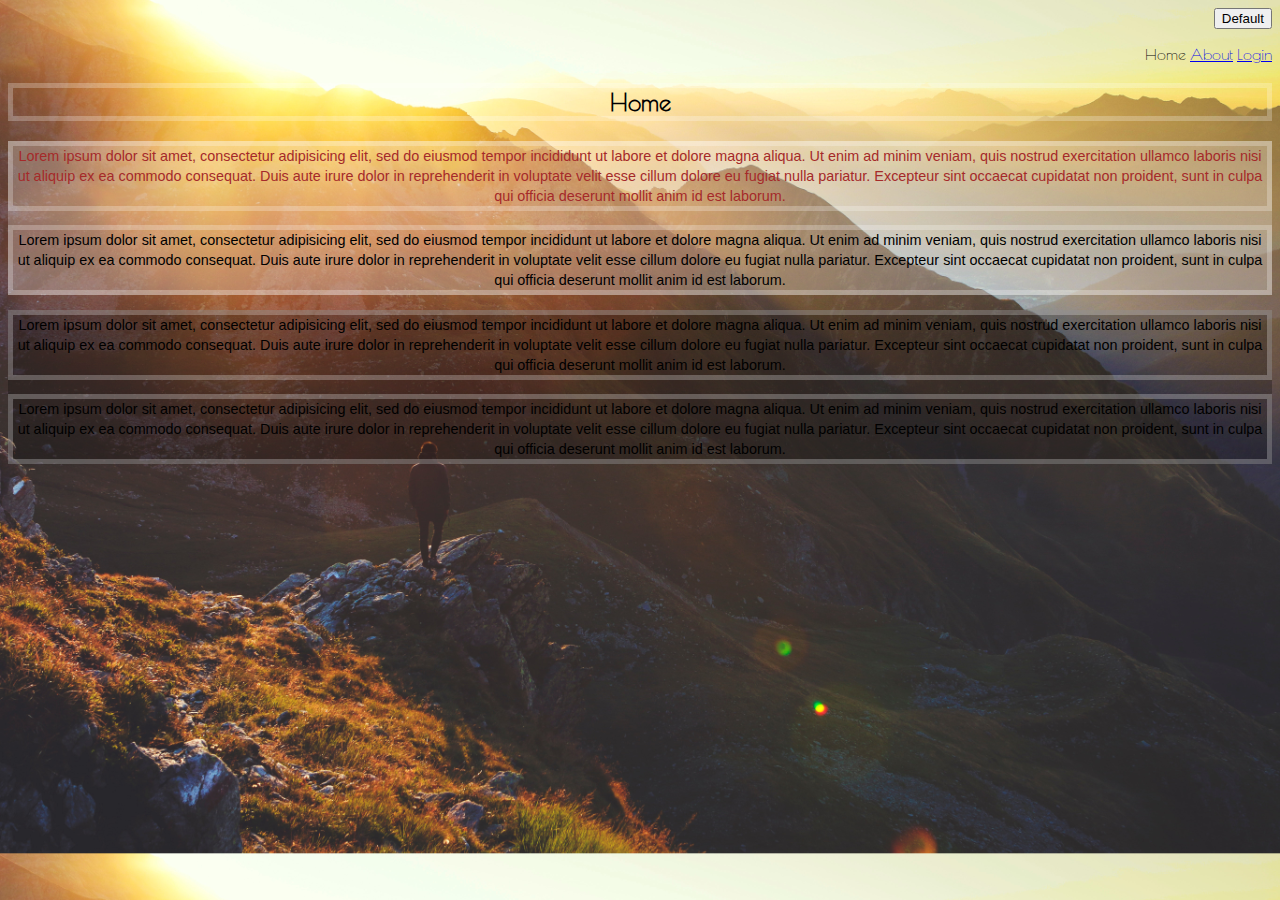
<file: index.html>
<!DOCTYPE html>
<html>
<head>
	<title>My first website!</title>
	<link rel="stylesheet" type="text/css" href="style.css">
	<link href="https://fonts.googleapis.com/css?family=Poiret+One"rel="stylesheet">
</head>
<body>
	<button class="btn btn-primary">Default</button>
	<header>
		<nav>
			<ul>
				<li>Home</li>
				<li><a href="about.html">About</a></li>
				<li><a href="login.html">Login</a></li>
			</ul>
		</nav>
	</header>
	<section>
		<h2>Home</h2>
		<div id="div1">
		<p class="webText active">Lorem ipsum dolor sit amet, consectetur adipisicing elit, sed do eiusmod
		tempor incididunt ut labore et dolore magna aliqua. Ut enim ad minim veniam,
		quis nostrud exercitation ullamco laboris nisi ut aliquip ex ea commodo
		consequat. Duis aute irure dolor in reprehenderit in voluptate velit esse
		cillum dolore eu fugiat nulla pariatur. Excepteur sint occaecat cupidatat non
		proident, sunt in culpa qui officia deserunt mollit anim id est laborum.</p>
		<p class="webText">Lorem ipsum dolor sit amet, consectetur adipisicing elit, sed do eiusmod
		tempor incididunt ut labore et dolore magna aliqua. Ut enim ad minim veniam,
		quis nostrud exercitation ullamco laboris nisi ut aliquip ex ea commodo
		consequat. Duis aute irure dolor in reprehenderit in voluptate velit esse
		cillum dolore eu fugiat nulla pariatur. Excepteur sint occaecat cupidatat non
		proident, sunt in culpa qui officia deserunt mollit anim id est laborum.</p>
		</div>		

		<div id="div2">

		<p class="webText">Lorem ipsum dolor sit amet, consectetur adipisicing elit, sed do eiusmod
		tempor incididunt ut labore et dolore magna aliqua. Ut enim ad minim veniam,
		quis nostrud exercitation ullamco laboris nisi ut aliquip ex ea commodo
		consequat. Duis aute irure dolor in reprehenderit in voluptate velit esse
		cillum dolore eu fugiat nulla pariatur. Excepteur sint occaecat cupidatat non
		proident, sunt in culpa qui officia deserunt mollit anim id est laborum.</p>
		<p class="webText">Lorem ipsum dolor sit amet, consectetur adipisicing elit, sed do eiusmod
		tempor incididunt ut labore et dolore magna aliqua. Ut enim ad minim veniam,
		quis nostrud exercitation ullamco laboris nisi ut aliquip ex ea commodo
		consequat. Duis aute irure dolor in reprehenderit in voluptate velit esse
		cillum dolore eu fugiat nulla pariatur. Excepteur sint occaecat cupidatat non
		proident, sunt in culpa qui officia deserunt mollit anim id est laborum.</p>
	</div>
	</section>
</body>
</html>
</file>
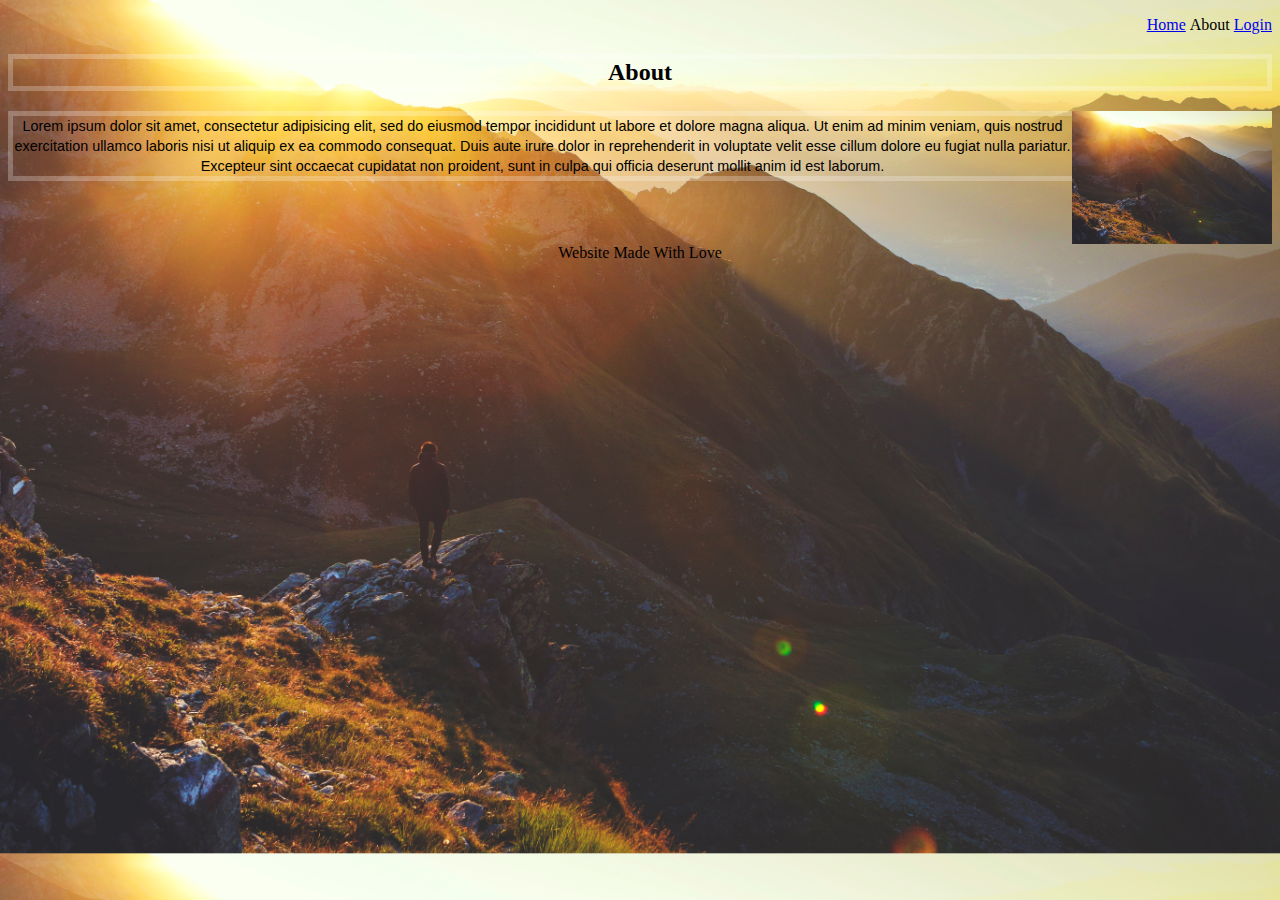
<file: about.html>
<!DOCTYPE html>
<html>
<head>
	<title>My first website!</title>
	<link rel="stylesheet" type="text/css" href="style.css">

</head>
<body>
	<header>
		<nav>
			<ul>
				<li><a href="index.html">Home</a></li>
				<li>About</li>
				<li><a href="login.html">Login</a></li>
			</ul>
		</nav>
	</header>
	<section>
		<h2>About</h2>
		<img src="mountains.jpg" width="200px">
		<p>Lorem ipsum dolor sit amet, consectetur adipisicing elit, sed do eiusmod
		tempor incididunt ut labore et dolore magna aliqua. Ut enim ad minim veniam,
		quis nostrud exercitation ullamco laboris nisi ut aliquip ex ea commodo
		consequat. Duis aute irure dolor in reprehenderit in voluptate velit esse
		cillum dolore eu fugiat nulla pariatur. Excepteur sint occaecat cupidatat non
		proident, sunt in culpa qui officia deserunt mollit anim id est laborum.</p>
	</section>
	<footer>Website Made With Love</footer>
</body>
</html>
</file>
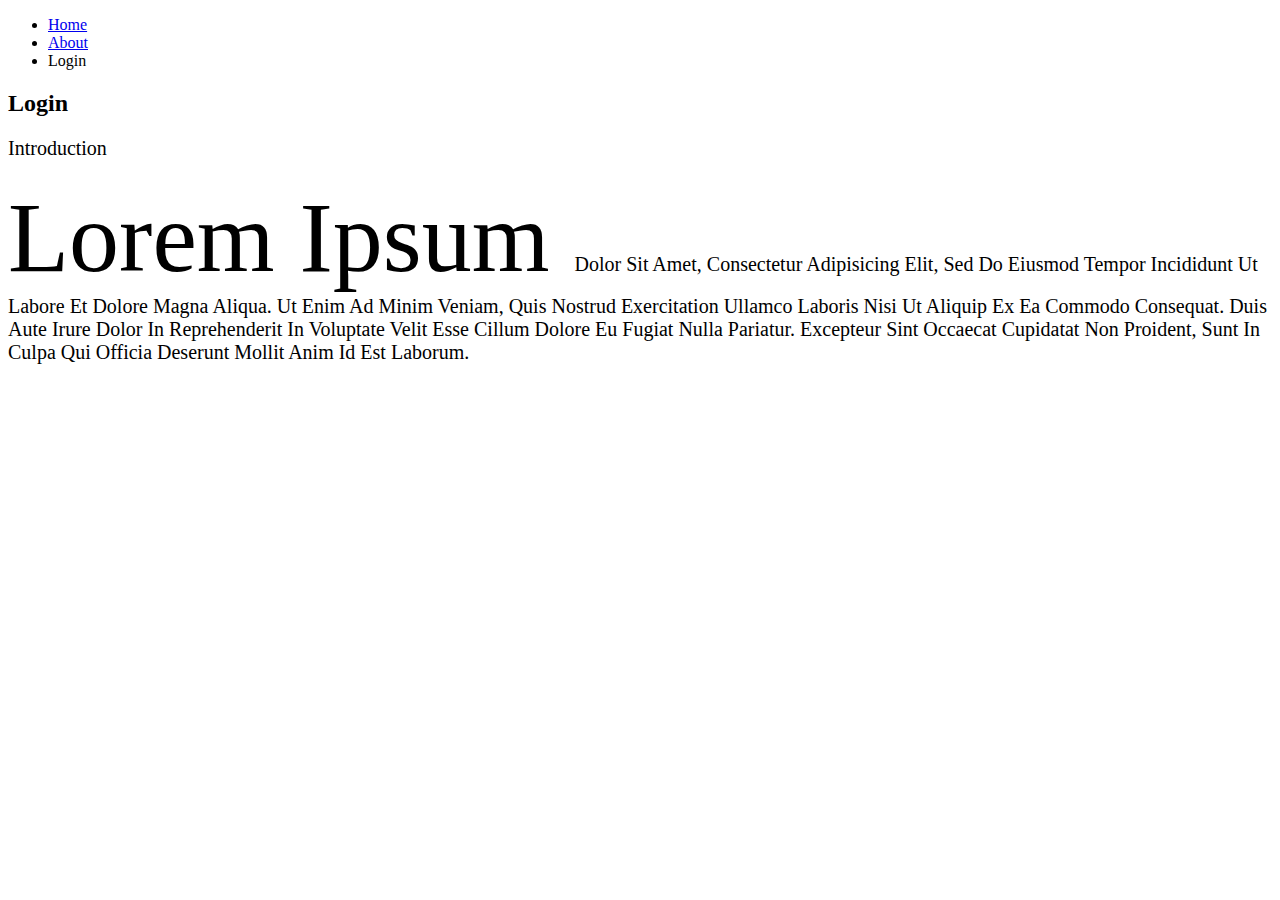
<file: login.html>
<!DOCTYPE html>
<html>
<head>
	<title>My first website!</title>
	<link rel="stylesheet" type="text/css" href="style2.css">
</head>
<body>
	<header>
		<nav>
			<ul>
				<li><a href="index.html">Home</a></li>
				<li><a href="about.html">About</a></li>
				<li>Login</li>
			</ul>
		</nav>
	</header>
	<section>
		<h2>Login</h2>
		<p>Introduction</p>
		<p><span>Lorem ipsum </span>dolor sit amet, consectetur adipisicing elit, sed do eiusmod
		tempor incididunt ut labore et dolore magna aliqua. Ut enim ad minim veniam,
		quis nostrud exercitation ullamco laboris nisi ut aliquip ex ea commodo
		consequat. Duis aute irure dolor in reprehenderit in voluptate velit esse
		cillum dolore eu fugiat nulla pariatur. Excepteur sint occaecat cupidatat non
		proident, sunt in culpa qui officia deserunt mollit anim id est laborum.</p>


	</section>
</body>
</html>
</file>
<file: style.css>
* {
	text-align: right;
}
body {
	background-image: url(mountains.jpg);
	background-size: cover;
	font-family: 'Poiret One', cursive;
}

h2, p {
	color: black;
	text-align: center;
	border: 5px solid rgba(255, 255, 255, .25);
	cursor: pointer;
}

p {
	color: black;
	line-height: 20px;
	font-weight: 300;
	font-size: 90%;
	font-family: sans-serif;
}

img {
	float: right;
}

footer{
	clear: both;
	text-align: center;
}

li {
	list-style: none;
	display: inline-block;
}

.webtext {
	border: 5px solid black	
}

.active {
	color: brown;
}

#div1 {
	background: rgba(255, 255, 255, 0.25);
}

#div2 {
	background: rgba(0,0,0, .25);
}
</file>
<file: style2.css>
.boxmodel {
	border: 5px solid red;
	display: inline-block;
	padding: 5px 20px;
	margin: 0px 20px;
	width: 33px;
	height: 55px;
}

p {
	font-size: 20px;
	text-transform: capitalize;
}

span {
	font-size: 5em;
}
</file>
